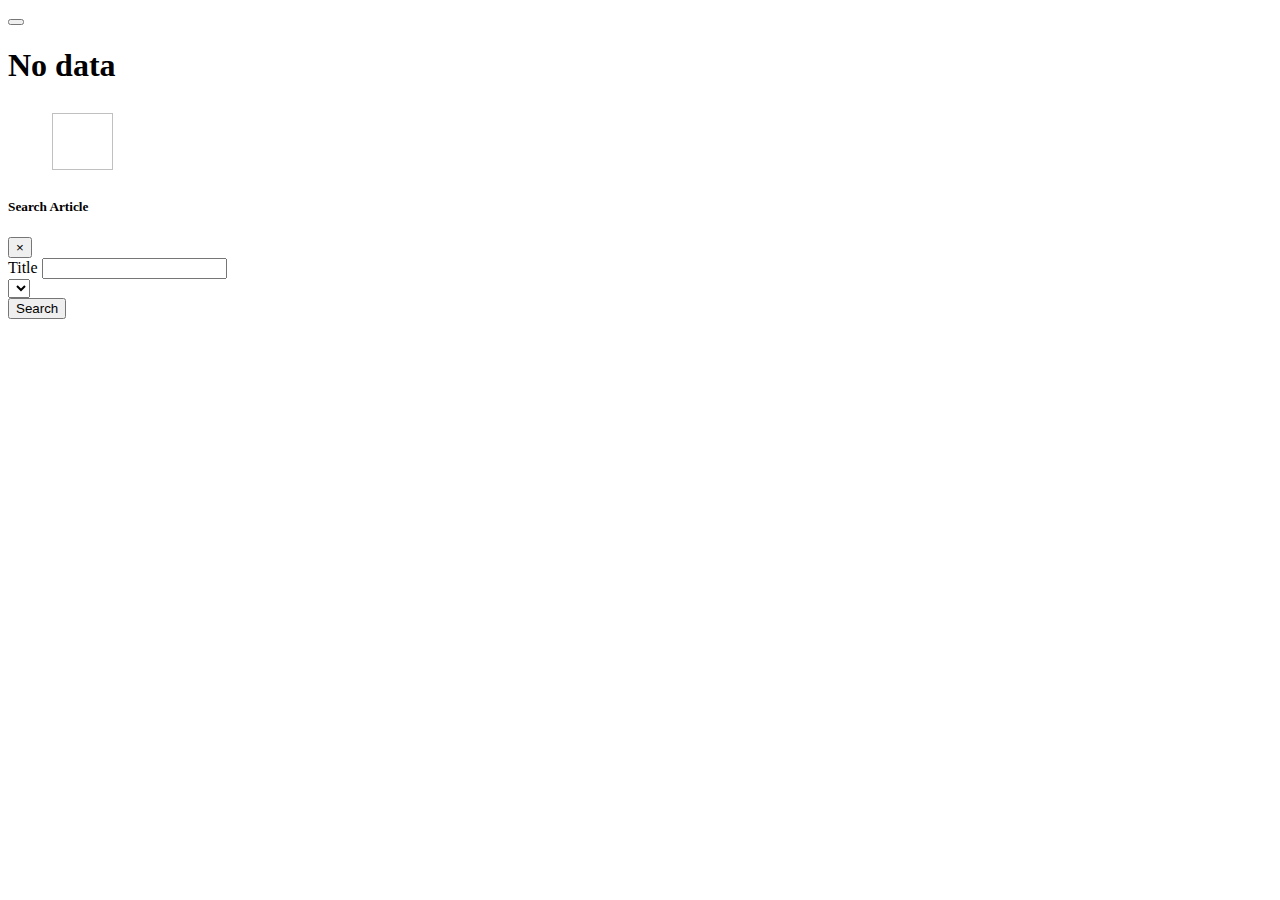
<file: src/main/resources/templates/articles/index.html>
<!DOCTYPE HTML>
<html xmlns:layout="http://www.w3.org/1999/xhtml" xmlns:th="http://www.thymeleaf.org"
      layout:decorate="~{fragment/main_layout}">
<head>
    <title>HOME</title>
</head>
<body>
<div layout:fragment="content" class="container">
    <!--'<i class='far fa-2x fa-plus-square'></i> ' +-->
    <div class="card mt-5 mb-5">
        <div class="card-header">
            <a th:href="@{/article/add}" class="btn btn-light-dark text-white" th:utext="#{article.add_new}"></a>
            <div class="float-right">
                <button data-toggle="modal" data-target="#filter-modal" id="btn-filter"
                        class="btn btn-light-dark text-white" th:text="#{article.filter}"></button>
                <a class="btn btn-light-dark text-white" id="btn-change-navbar"
                   th:text="#{btn.navbar-dropdown}"></a>
            </div>
        </div>
        <div class="card-body">
            <th:block th:if="${#lists.size(articles) == 0}">
                <h1>No data</h1>
            </th:block>
            <th:block th:unless="${#lists.size(articles) == 0}">
                <table class="table table-striped">
                    <thead class="thead-dark">
                    <tr>
                        <th th:text="#{article.identifier}"></th>
                        <th th:text="#{article.title}"></th>
                        <th th:text="#{category}"></th>
                        <th th:text="#{article.author}"></th>
                        <th th:text="#{article.description}"></th>
                        <th th:text="#{article.thumbnail}"></th>
                        <th th:text="#{article.action}"></th>
                    </tr>
                    </thead>
                    <tbody>
                    <tr th:each="article, articleStt : ${articles}">
                        <td class="td-center" th:text="${article.id}"></td>
                        <td class="td-center" th:text="${article.title}"></td>
                        <th class="td-center" th:text="${article.category.name}"></th>
                        <td class="td-center" th:text="${article.author}"></td>
                        <td class="td-center custom-text" th:text="${article.description}"></td>
                        <td>
                            <img class="img-thumbnail" style="width: 61px; height: 57px; margin-left: 1.3rem;"
                                 th:src="${article.image eq null} ? '/img/sample.jpg' : '/img/' + ${article.image}">
                        </td>
                        <td class="td-center">
                            <a th:href="@{/article/show/{id}(id=${article.id})}" data-toggle="tooltip"
                               data-placement="top"
                               title="View" th:attr="data-id=${article.id}"><i
                                    class="far fa-1x-custom fa-eye text-warning"></i></a>
                            <a th:href="@{/article/edit/{id}(id=${article.id})}" data-toggle="tooltip"
                               data-placement="top"
                               title="Edit" th:attr="data-id=${article.id}"><i
                                    class="far fa-1x-custom text-primary fa-edit"></i></a>
                            <form th:action="@{/article/{id}(id=${article.id})}" th:method="delete"
                                  style="display: inline">
                                <a data-toggle="tooltip" data-placement="top"
                                   title="delete" class="delete" th:attr="data-id=${article.id}"><i
                                        class="far fa-1x-custom text-danger fa-trash-alt"></i></a>
                            </form>
                        </td>

                    </tr>

                    </tbody>
                </table>
                <th:block th:if="${(currentPage ne -1) and (lastPage gt 1)}">
                    <th:block th:replace="fragment/pagination :: pagination"></th:block>
                </th:block>
            </th:block>
        </div>
        <div class="card-footer">
            <span class="h5" th:text="#{article.current_articles('' + ${#lists.size(articles)})}"></span>
            <span class="h5 float-right" th:text="#{article.total_articles('' + ${totalRecord})}"></span>
        </div>
    </div>

    <!--filter modal-->
    <div class="modal fade" tabindex="-1" role="dialog" id="filter-modal">
        <div class="modal-dialog modal-sm" role="document">
            <form th:action="@{/article}" th:object="${articleSearch}">
                <div class="modal-content">
                    <div class="modal-header">
                        <h5 class="modal-title" th:text="#{article.search}">Search Article</h5>
                        <button type="button" class="close" data-dismiss="modal" aria-label="Close">
                            <span aria-hidden="true">&times;</span>
                        </button>
                    </div>
                    <div class="modal-body">
                        <div class="form-group">
                            <label for="" th:text="#{article.title}">Title</label>
                            <input type="text" class="form-control form-control-sm" th:field="*{title}">
                        </div>
                        <div class="form-group">
                            <label for="" th:text="#{article.category}"></label>
                            <select class="form-control form-control-sm" required th:field="${articleSearch.category.id}">
                                <th:block th:if="${#lists.size(categories) eq 0}">
                                    <option value="0" selected disabled th:text="#{article.choose_category}"></option>
                                </th:block>
                                <th:block th:unless="${#lists.size(categories) eq 0}">
                                    <option value="0" th:text="#{article.choose_category}"></option>
                                    <option th:each="catego : ${categories}" th:text="*{name}" th:value="${catego.id}"
                                            th:object="${catego}"></option>
                                </th:block>
                            </select>
                        </div>
                    </div>
                    <div class="modal-footer">
                        <button type="submit" class="btn btn-sm btn-light-dark text-white" th:text="#{article.filter}">Search</button>
                    </div>
                </div>
            </form>
        </div>
    </div>
</div>
</body>
</html>
</file>
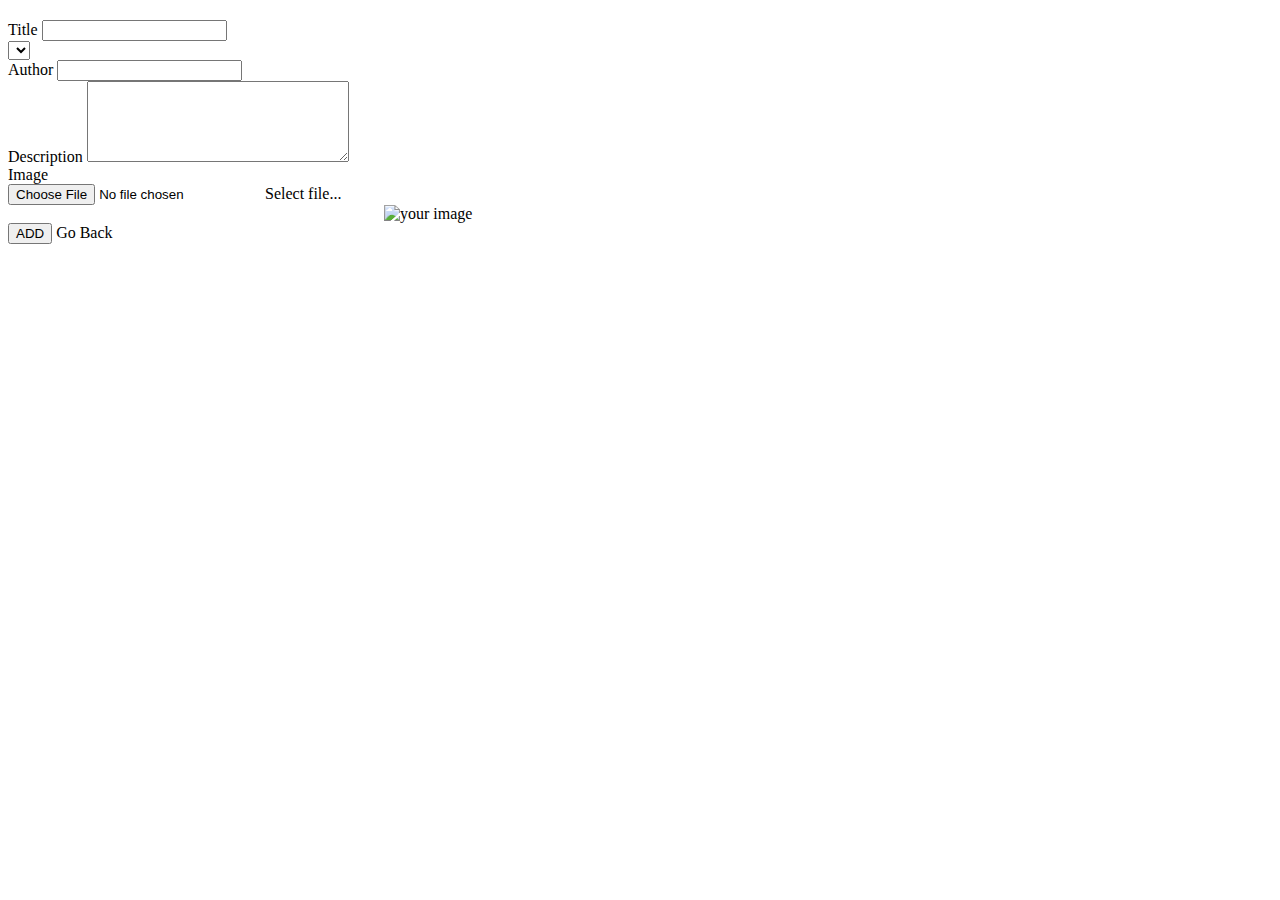
<file: src/main/resources/templates/articles/create.html>
<!DOCTYPE HTML>
<html xmlns:layout="http://www.w3.org/1999/xhtml" xmlns:th="http://www.thymeleaf.org" layout:decorate="~{fragment/main_layout}">
<head>
    <title>Spring Boot Thymeleaf + Spring Security</title>
</head>
<body>

<div layout:fragment="content" class="container">
    <form th:action="@{/article/add}" method="post" th:object="${article}" enctype="multipart/form-data">
        <div class="mt-5">
            <div class="col col-lg-8 offset-2">
                <div class="card mb-custom">
                    <div class="card-header">
                        <h2 class="card-title d-flex justify-content-center"
                            th:utext="'<u>'+#{article.brand}+'</u>'"></h2>
                    </div>
                    <div class="card-body">
                        <div class="form-group" style="display: none;">
                            <label for="" th:text="#{article.identifier}">ID</label>
                            <input type="hidden" class="form-control" th:field="*{id}" th:value="*{id}">
                            <label class="form-control" th:text="*{id}"></label>
                        </div>
                        <div class="form-group">
                            <label for="" th:text="#{article.title}">Title</label>
                            <span class="text-danger" th:if="${#fields.hasErrors('title')}"
                                  th:text="'*' + #{article.title_not_empty}"></span>
                            <input type="text" class="form-control" th:field="*{title}">
                        </div>
                        <div class="form-group">
                            <label for="" th:text="#{article.category}"></label>
                            <span class="text-danger" th:if="${#fields.hasErrors('category')}"
                                  th:text="'*' + #{article.category_required}"></span>
                            <select class="form-control" required th:field="${article.category.id}">
                                <option value="0" selected disabled th:text="#{article.choose_category}"></option>
                                <option th:each="catego : ${categories}" th:text="*{name}" th:value="${catego.id}" th:object="${catego}"></option>
                            </select>
                        </div>
                        <div class="form-group">
                            <label for="" th:text="#{article.author}">Author</label>
                            <span class="text-danger" th:if="${#fields.hasErrors('author')}"
                                  th:text="'*' + #{article.author_not_empty}"></span>
                            <input type="text" class="form-control" th:field="*{author}">
                        </div>
                        <div class="form-group">
                            <label for="" th:text="#{article.description}">Description</label>
                            <!--<input type="text" class="form-control" th:field="*{description}">-->
                            <textarea th:field="*{description}" class="form-control" cols="30" rows="5"></textarea>
                        </div>
                        <div class="form-group">
                            <label for="" th:text="#{article.image}">Image</label>
                            <div class="custom-file" id="customFile" style="height: auto">
                                <input type="file" class="custom-file-input" id="file" name="file"
                                       aria-describedby="fileHelp">
                                <label class="custom-file-label" for="file">
                                    Select file...
                                </label>
                                <img id="blah" class="mt-4 img-thumbnail" th:src="'/img/sample.jpg'"
                                     style=" margin-left: auto; margin-right: auto; width: 512px; display: block"
                                     alt="your image"/>
                            </div>
                        </div>
                    </div>
                    <div class="card-footer">
                        <div class="float-right">
                            <button type="submit" class="btn btn-sm btn-primary" th:text="#{article.add_new}">ADD
                            </button>
                            <a th:href="@{/article}" class="btn btn-sm btn-brown" th:text="#{article.go_back}">Go
                                Back</a>
                        </div>
                    </div>
                </div>
            </div>
        </div>
    </form>
</div>
</body>
</html>
</file>
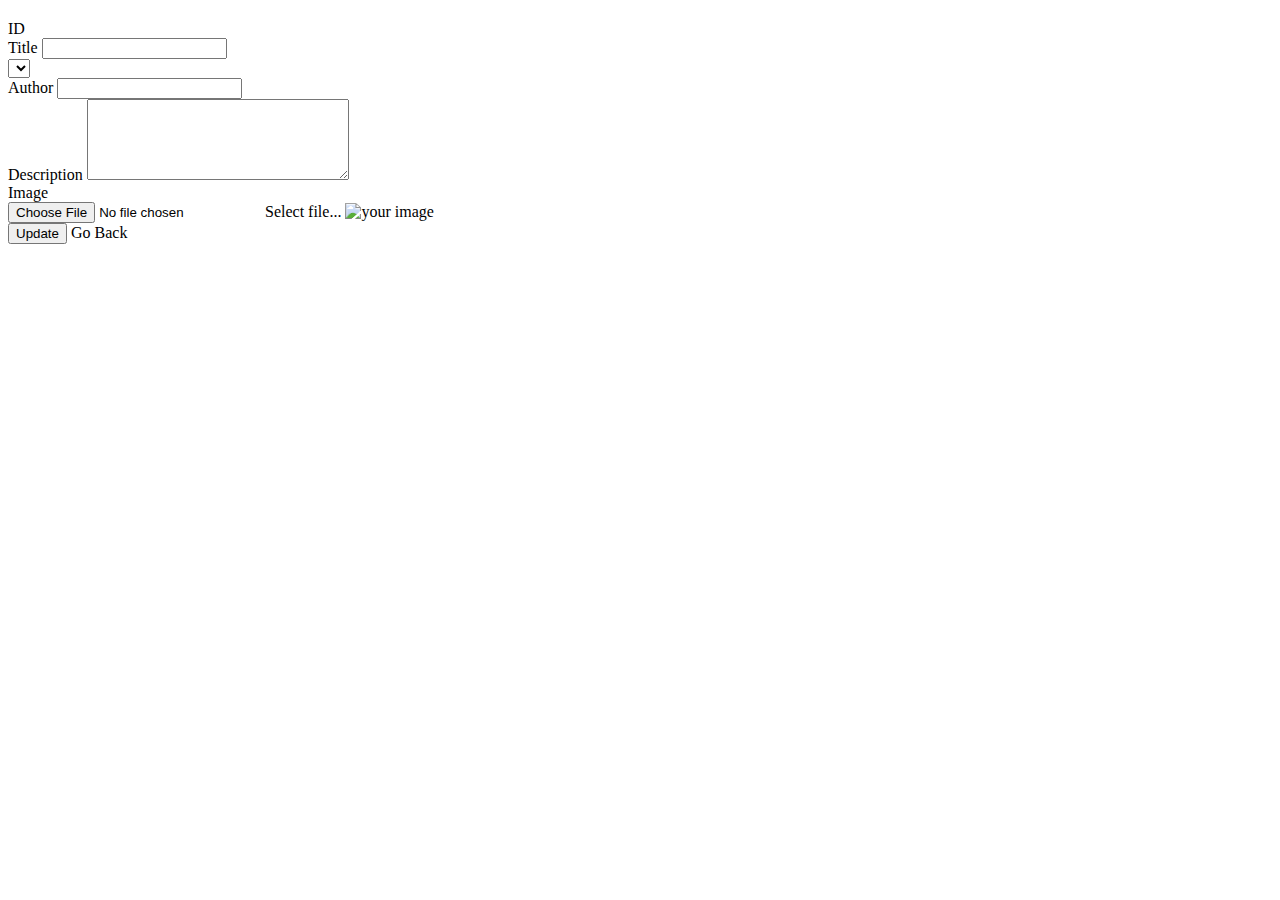
<file: src/main/resources/templates/articles/edit.html>
<!DOCTYPE HTML>
<html xmlns:layout="http://www.w3.org/1999/xhtml" xmlns:th="http://www.thymeleaf.org" layout:decorate="~{fragment/main_layout}">
<head>
    <title>Edit Article</title>
</head>
<body>
<div layout:fragment="content" class="container-fluid">
    <form action="/article/update" method="post" th:object="${article}" enctype="multipart/form-data">
        <div class="mt-5">
            <div class="col col-lg-8 offset-2">
                <div class="card mb-custom">
                    <div class="card-header">
                        <h2 class="card-title d-flex justify-content-center"
                            th:utext="'<u>'+#{article.brand}+'</u>'"></h2>
                    </div>
                    <div class="card-body">
                        <div class="form-group">
                            <label for="" th:text="#{article.identifier}">ID</label>
                            <input type="hidden" class="form-control" th:field="*{id}" th:value="*{id}">
                            <label class="form-control" th:text="*{id}"></label>
                        </div>
                        <div class="form-group">
                            <label for="" th:text="#{article.title}">Title</label>
                            <span class="text-danger" th:if="${#fields.hasErrors('title')}"
                                  th:text="'*' + #{article.title_not_empty}"></span>
                            <input type="text" class="form-control" th:field="*{title}" th:value="*{title}">
                        </div>
                        <div class="form-group">
                            <label for="" th:text="#{article.category}"></label>
                            <select class="form-control" required th:field="${article.category.id}">
                                <!--<option value="0" selected disabled th:text="#{article.choose_category}"></option>-->
                                <option th:each="catego : ${categories}" th:text="*{name}" th:value="${catego.id}"
                                        th:object="${catego}"
                                        th:if="${article.category.id eq catego.id} ? 'selected':'' "></option>
                            </select>
                        </div>
                        <div class="form-group">
                            <label for="" th:text="#{article.author}">Author</label>
                            <span class="text-danger" th:if="${#fields.hasErrors('author')}"
                                  th:text="'*' + #{article.author_not_empty}"></span>
                            <input type="text" class="form-control" th:field="*{author}" th:value="*{author}">
                        </div>
                        <div class="form-group">
                            <label for="" th:text="#{article.description}">Description</label>
                            <!--<input type="text" class="form-control" th:field="*{description}" th:value="*{description}">-->
                            <textarea th:field="*{description}" class="form-control" cols="30" rows="5"></textarea>

                        </div>
                        <!--<div class="form-group">-->
                        <!--<label for="">Thumbnail</label>-->
                        <!--&lt;!&ndash;<input type="file" class="form-control" th:field="${article.description}">&ndash;&gt;-->
                        <!--<input type='file' id="imgInp" name="image"/>-->
                        <!--<img id="blah" style=" height: auto; width: 200px; display: block" alt="your image"/>-->
                        <!--</div>-->
                        <div class="form-group">
                            <label for="" th:text="#{article.image}">Image</label>
                            <div class="custom-file" id="customFile" style="height: auto">
                                <input type="file" class="custom-file-input" id="file" name="file"
                                       aria-describedby="fileHelp">
                                <label class="custom-file-label" for="file">
                                    Select file...
                                </label>
                                <img id="blah" class="mt-4 center img-thumbnail"
                                     th:src="${article.image eq null} ? '/img/sample.jpg' : '/img/' + *{image}"
                                     style="width: 512px;" alt="your image"/>
                            </div>
                        </div>
                    </div>
                    <div class="card-footer">
                        <div class="float-right">
                            <button type="submit" class="btn btn-sm btn-primary" th:text="#{article.update}">Update
                            </button>
                            <a th:href="@{/article}" class="btn btn-sm btn-brown" th:text="#{article.go_back}">Go
                                Back</a>
                        </div>
                    </div>
                </div>
            </div>
        </div>
    </form>
</div>
</body>
</html>
</file>
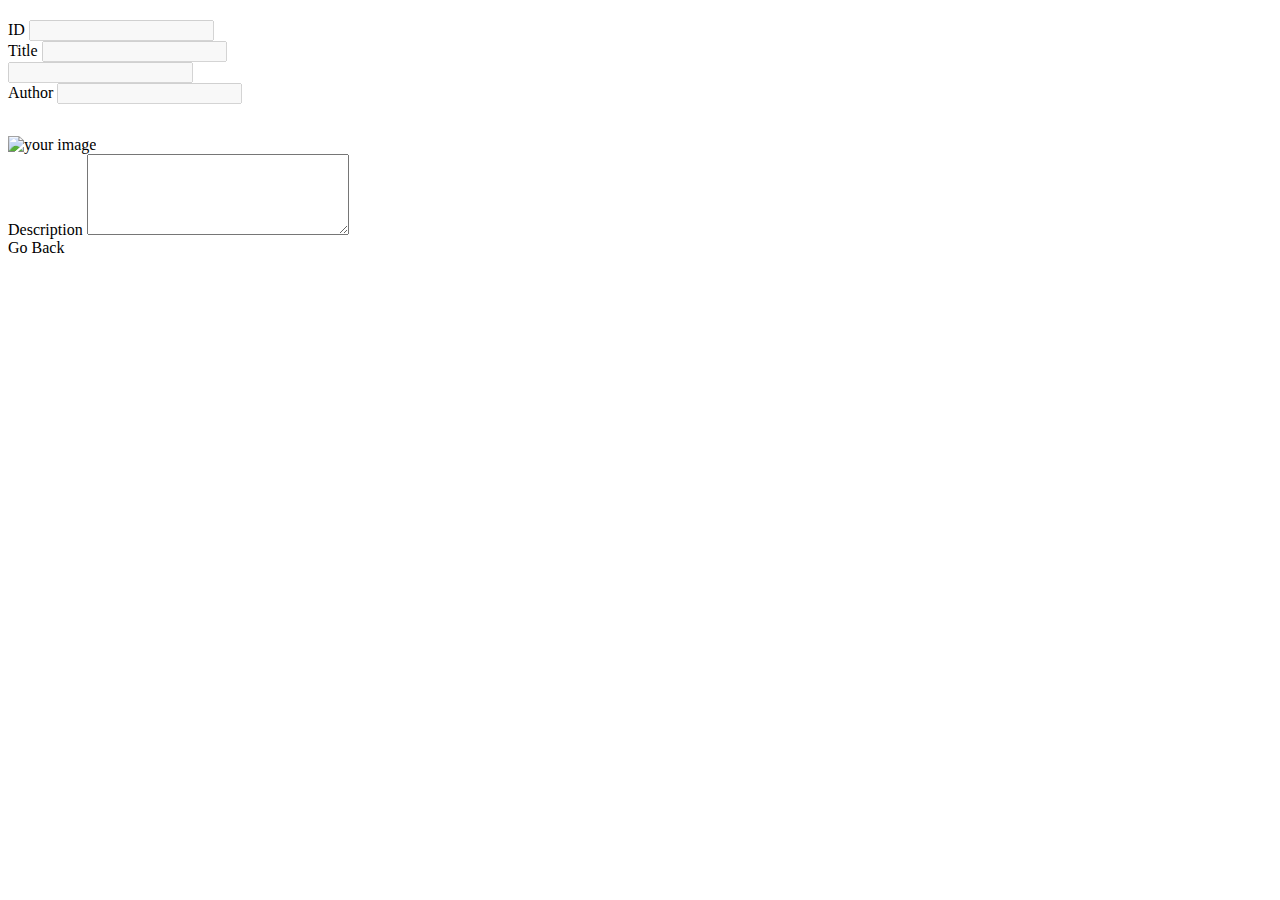
<file: src/main/resources/templates/articles/show.html>
<!DOCTYPE HTML>
<html xmlns:layout="http://www.w3.org/1999/xhtml" xmlns:th="http://www.thymeleaf.org" layout:decorate="~{fragment/main_layout}">
<head>
    <title>Article Detail</title>
</head>
<body>

<div layout:fragment="content" class="container-fluid">
    <form th:action="@{/article/update}" method="post" th:object="${article}" enctype="multipart/form-data">
        <div class="mt-5">
            <div class="col col-8 offset-2">
                <div class="card mb-custom">
                    <div class="card-header">
                        <h2 class="card-title d-flex justify-content-center"
                            th:utext="'<u>'+#{article.brand}+'</u>'"></h2>
                    </div>
                    <div class="card-body">
                        <div class="row">
                            <div class="col-sm-7">
                                <div class="form-group">
                                    <label for="" th:text="#{article.identifier}">ID</label>
                                    <input type="text" class="form-control" th:field="*{id}" th:value="*{id}" disabled>
                                </div>
                                <div class="form-group">
                                    <label for="" th:text="#{article.title}">Title</label>
                                    <span class="text-danger" th:if="${#fields.hasErrors('title')}"
                                          th:text="#{article.required('*title')}"></span>
                                    <input type="text" class="form-control" th:field="*{title}" th:value="*{title}"
                                           disabled>
                                </div>
                                <div class="form-group">
                                    <label for="" th:text="#{article.category}"></label>
                                    <span class="text-danger" th:if="${#fields.hasErrors('category.name')}"
                                          th:text="#{article.required('*title')}"></span>
                                    <input type="text" class="form-control" th:value="*{category.name}" disabled>
                                </div>
                                <div class="form-group">
                                    <label for="" th:text="#{article.author}">Author</label>
                                    <span class="text-danger" th:if="${#fields.hasErrors('author')}"
                                          th:text="#{article.required('*author')}"></span>
                                    <input type="text" class="form-control" th:field="*{author}" th:value="*{author}"
                                           disabled>
                                </div>
                            </div>
                            <div class="col-sm-5">
                                <div class="form-group">
                                    <div class="custom-file" id="customFile" style="height: auto">
                                        <img id="blah" class="center img-thumbnail"
                                             th:src="${article.image eq null} ? '/img/sample.jpg' : '/img/' + *{image}"
                                             style=" width: auto; margin-top: 2rem;height: 18.7rem;" alt="your image"/>
                                    </div>
                                </div>
                            </div>
                        </div>
                        <div class="form-group">
                            <label for="" th:text="#{article.description}">Description</label>
                            <!--<input type="text" class="form-control" th:field="*{description}" th:value="*{description}"-->
                            <!--disabled>-->
                            <textarea th:field="*{description}" class="form-control article" cols="30" rows="5"
                                      th:text="*{description}" readonly></textarea>

                        </div>

                    </div>
                    <div class="card-footer">
                        <div class="float-right">
                            <a th:href="@{/article}" class="btn btn-sm btn-brown float-right">Go Back</a>
                        </div>
                    </div>
                </div>
            </div>
        </div>
    </form>
</div>
</body>
</html>
</file>
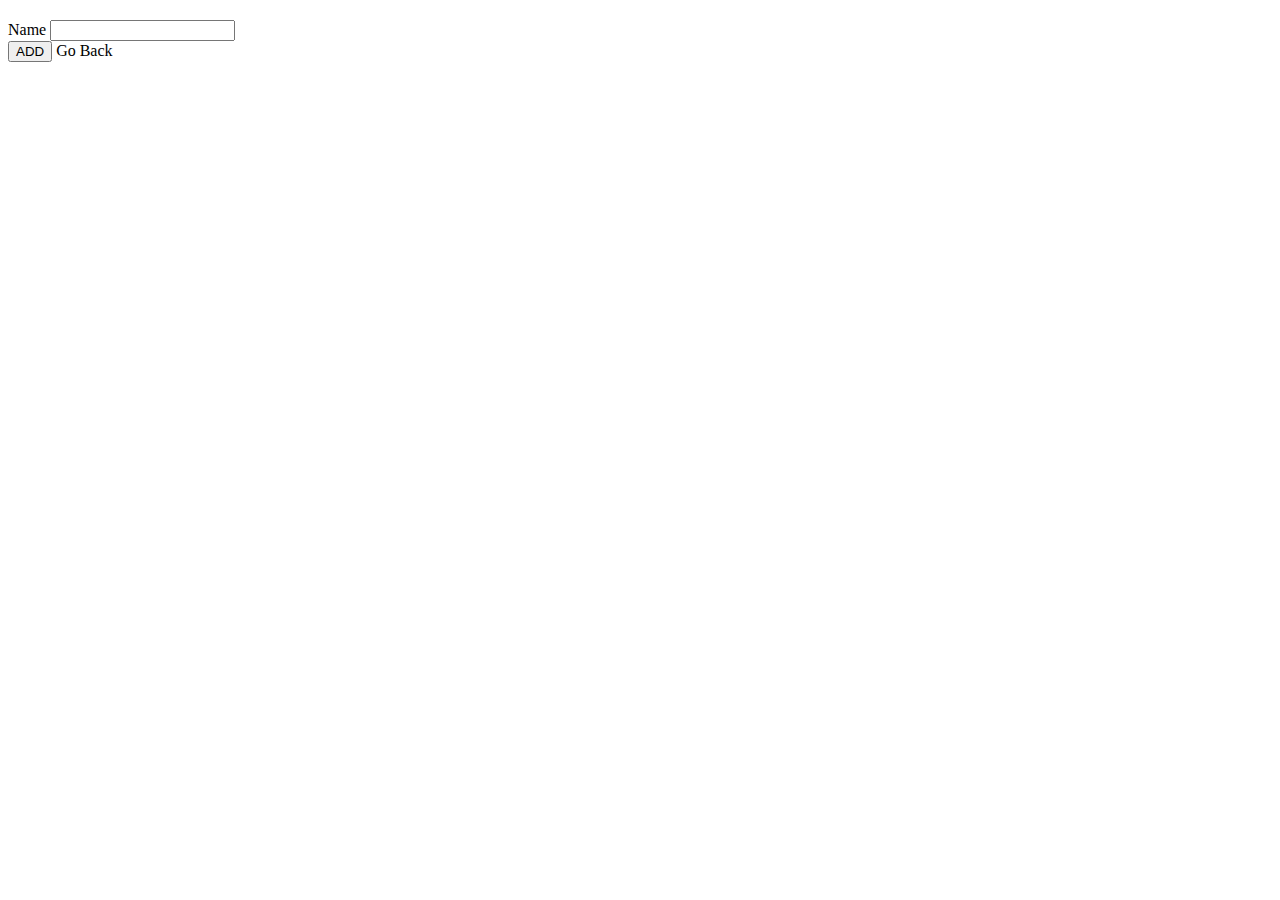
<file: src/main/resources/templates/categories/create.html>
<!DOCTYPE HTML>
<html xmlns:layout="http://www.w3.org/1999/xhtml" xmlns:th="http://www.thymeleaf.org"
      layout:decorate="~{fragment/main_layout}">
<head>
    <title>Create Category</title>
</head>
<body>

<div layout:fragment="content" class="container">
    <form th:action="@{/category/add}" method="post" th:object="${category}" enctype="multipart/form-data">
        <div class="mt-5">
            <div class="col col-lg-8 offset-2">
                <div class="card mb-custom">
                    <div class="card-header">
                        <h2 class="card-title d-flex justify-content-center"
                            th:utext="'<u>'+#{category.header}+'</u>'"></h2>
                    </div>
                    <div class="card-body">
                        <div class="form-group">
                            <label for="" th:text="#{category.name}">Name</label>
                            <span class="text-danger" th:if="${#fields.hasErrors('name')}"
                                  th:text="'*' + #{category.name_required}"></span>
                            <input type="text" class="form-control" th:field="*{name}">
                        </div>
                    </div>
                    <div class="card-footer">
                        <div class="float-right">
                            <button type="submit" class="btn btn-sm btn-primary" th:text="#{category.add_new}">ADD
                            </button>
                            <a th:href="@{/category}" class="btn btn-sm btn-brown" th:text="#{category.go_back}">Go
                                Back</a>
                        </div>
                    </div>
                </div>
            </div>
        </div>
    </form>
</div>
</body>
</html>
</file>
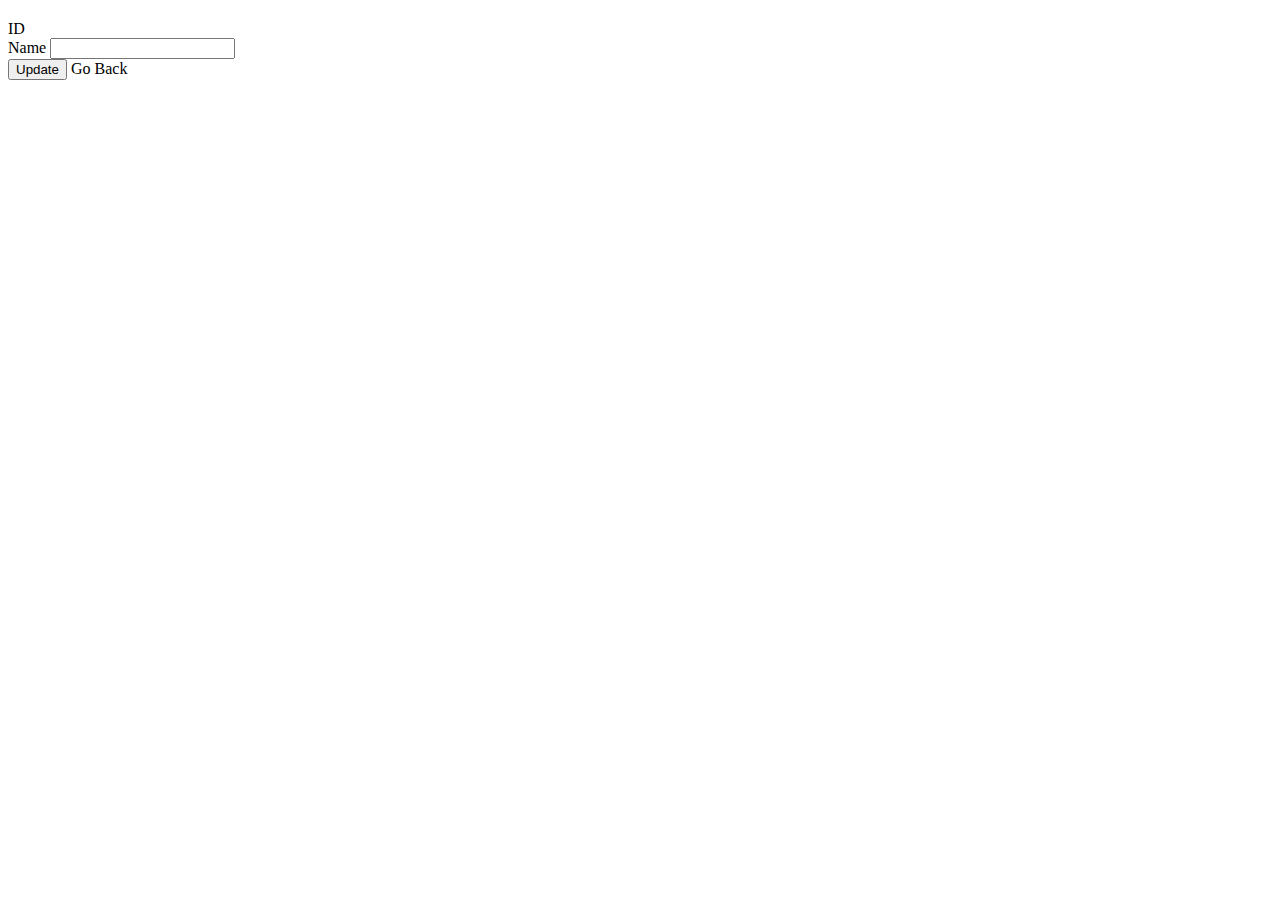
<file: src/main/resources/templates/categories/edit.html>
<!DOCTYPE HTML>
<html xmlns:layout="http://www.w3.org/1999/xhtml" xmlns:th="http://www.thymeleaf.org" layout:decorate="~{fragment/main_layout}">
<head>
    <title>Spring Boot Thymeleaf + Spring Security</title>
</head>
<body>

<div layout:fragment="content" class="container">
    <form action="/category/update" method="post" th:object="${category}" enctype="multipart/form-data">
        <div class="mt-5">
            <div class="col col-lg-8 offset-2">
                <div class="card mb-custom">
                    <div class="card-header">
                        <h2 class="card-title d-flex justify-content-center"
                            th:utext="'<u>'+#{category.header}+'</u>'"></h2>
                    </div>
                    <div class="card-body">
                        <div class="form-group">
                            <label for="" th:text="#{category.identifier}">ID</label>
                            <input type="hidden" class="form-control" th:field="*{id}" th:value="*{id}">
                            <label class="form-control" th:text="*{id}"></label>
                        </div>
                        <div class="form-group">
                            <label for="" th:text="#{category.name}">Name</label>
                            <span class="text-danger" th:if="${#fields.hasErrors('name')}"
                                  th:text="'*' + #{category.name_required}"></span>
                            <input type="text" class="form-control" th:field="*{name}" th:value="*{name}">
                        </div>
                    </div>
                    <div class="card-footer">
                        <div class="float-right">
                            <button type="submit" class="btn btn-sm btn-primary" th:text="#{btn.update}">Update
                            </button>
                            <a th:href="@{/category}" class="btn btn-sm btn-brown" th:text="#{category.go_back}">Go
                                Back</a>
                        </div>
                    </div>
                </div>
            </div>
        </div>
    </form>
</div>
</body>
</html>
</file>
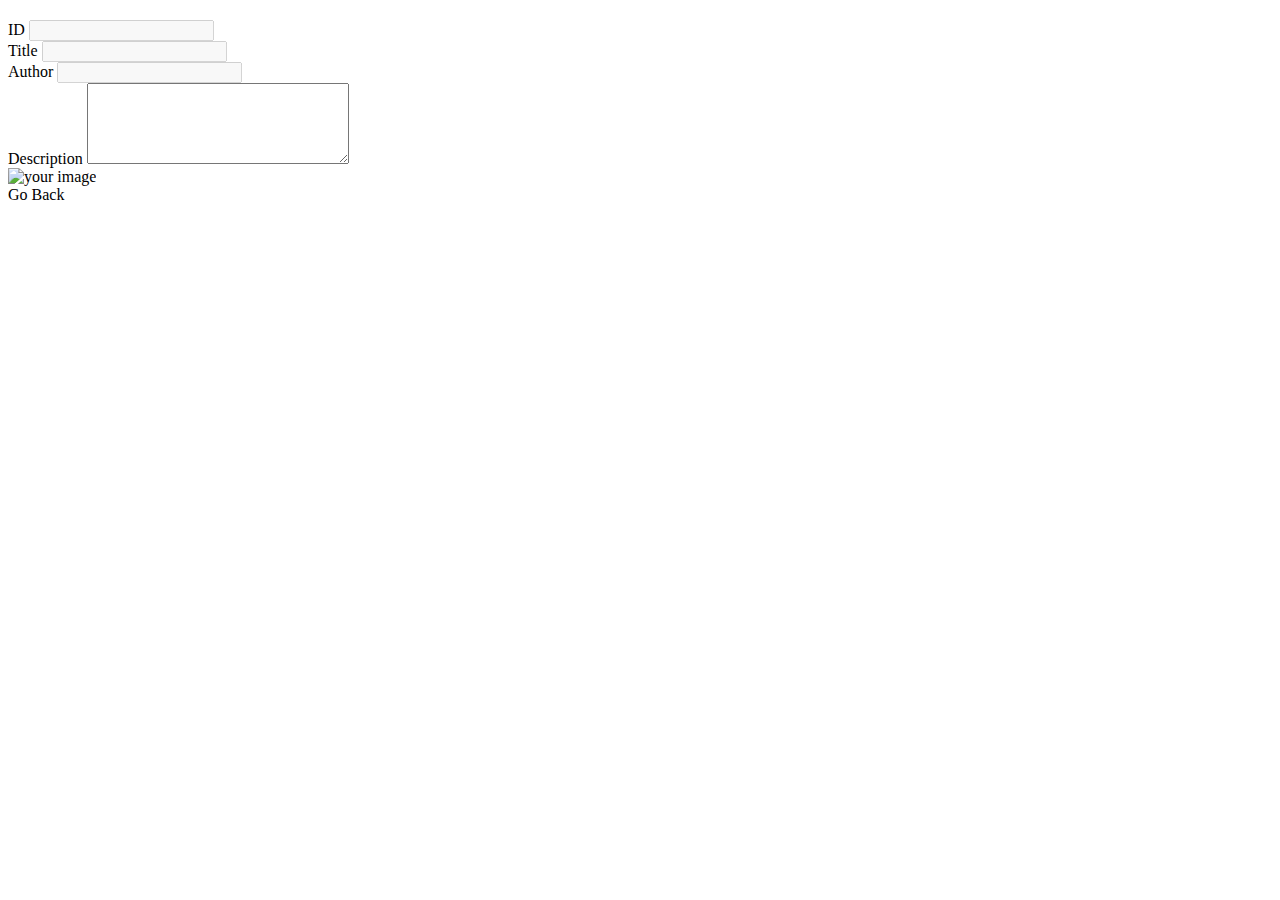
<file: src/main/resources/templates/categories/show.html>
<!DOCTYPE HTML>
<html xmlns:layout="http://www.w3.org/1999/xhtml" xmlns:th="http://www.thymeleaf.org" layout:decorate="~{fragment/main_layout}">
<head>
    <title>Category Detail</title>
</head>
<body>

<div layout:fragment="content" class="container-fluid">
    <form th:action="@{/article/update}" method="post" th:object="${article}" enctype="multipart/form-data">
        <div class="mt-5">
            <div class="col col-lg-8 offset-2">
                <div class="card mb-custom">
                    <div class="card-header">
                        <h2 class="card-title d-flex justify-content-center"
                            th:utext="'<u>'+#{article.brand}+'</u>'"></h2>
                    </div>
                    <div class="card-body">
                        <div class="form-group">
                            <label for="" th:text="#{article.identifier}">ID</label>
                            <input type="text" class="form-control" th:field="*{id}" th:value="*{id}" disabled>
                        </div>
                        <div class="form-group">
                            <label for="" th:text="#{article.title}">Title</label>
                            <span class="text-danger" th:if="${#fields.hasErrors('title')}"
                                  th:text="#{article.required('*title')}"></span>
                            <input type="text" class="form-control" th:field="*{title}" th:value="*{title}" disabled>
                        </div>
                        <div class="form-group">
                            <label for="" th:text="#{article.author}">Author</label>
                            <span class="text-danger" th:if="${#fields.hasErrors('author')}"
                                  th:text="#{article.required('*author')}"></span>
                            <input type="text" class="form-control" th:field="*{author}" th:value="*{author}" disabled>
                        </div>
                        <div class="form-group">
                            <label for="" th:text="#{article.description}">Description</label>
                            <!--<input type="text" class="form-control" th:field="*{description}" th:value="*{description}"-->
                            <!--disabled>-->
                            <textarea th:field="*{description}" class="form-control article" cols="30" rows="5" th:text="*{description}" readonly></textarea>

                        </div>
                        <div class="form-group">
                            <div class="custom-file" id="customFile" style="height: auto">
                                <img id="blah" class="center img-thumbnail"
                                     th:src="${article.image eq null} ? '/img/sample.jpg' : '/img/' + *{image}"
                                     style=" width: 512px;" alt="your image"/>
                            </div>
                        </div>
                    </div>
                    <div class="card-footer">
                        <div class="float-right">
                            <a th:href="@{/article}" class="btn btn-sm btn-brown float-right">Go Back</a>
                        </div>
                    </div>
                </div>
            </div>
        </div>
    </form>
</div>
</body>
</html>
</file>
